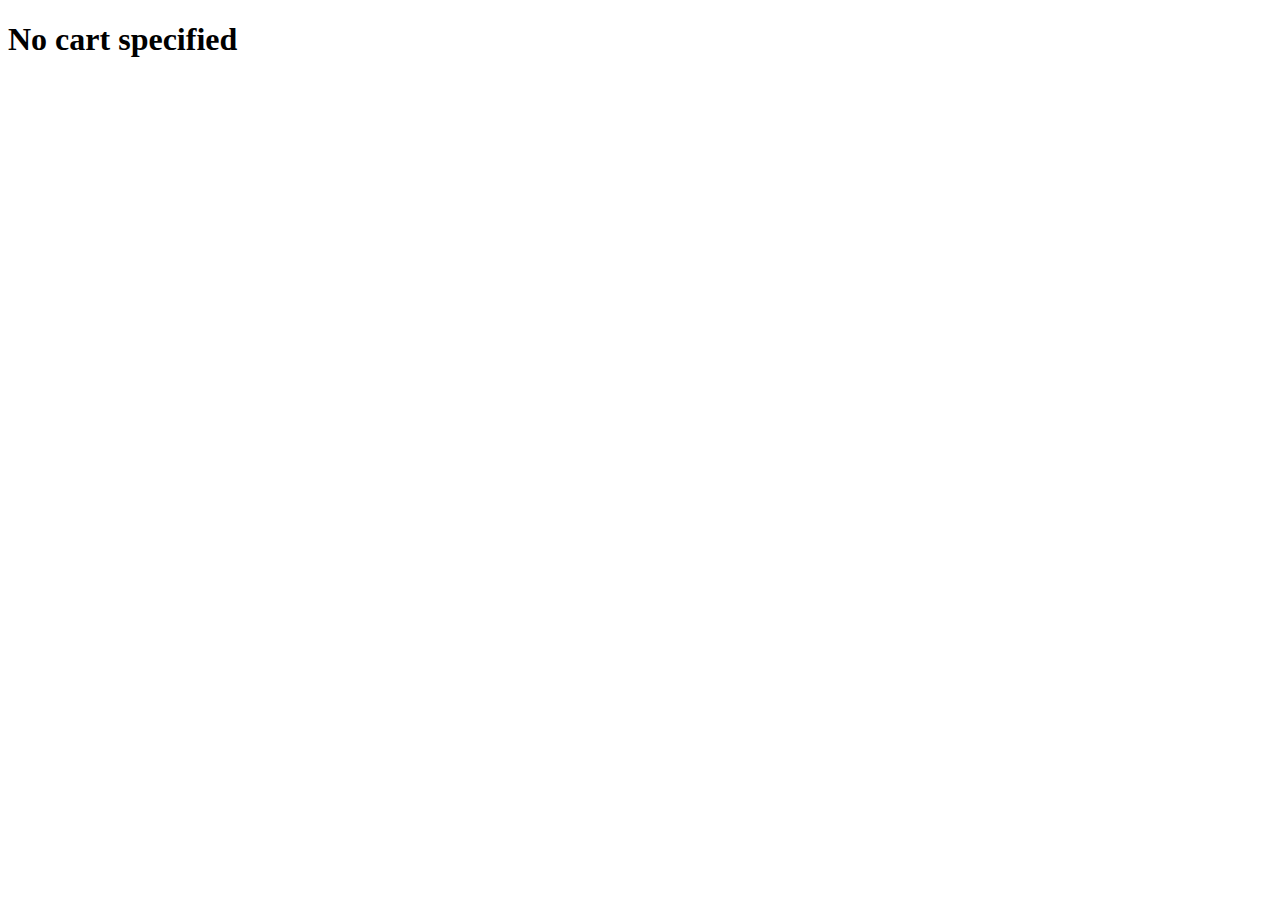
<file: view.html>
<!DOCTYPE html>
<html lang="en">
<head>
    <meta charset="UTF-8">
    <meta name="viewport" content="width=device-width, initial-scale=1.0">
    <title>View - Siteulation</title>
</head>
<body>
    <div id="content"></div>
    <script type="module" src="view.js"></script>
</body>
</html>
</file>
